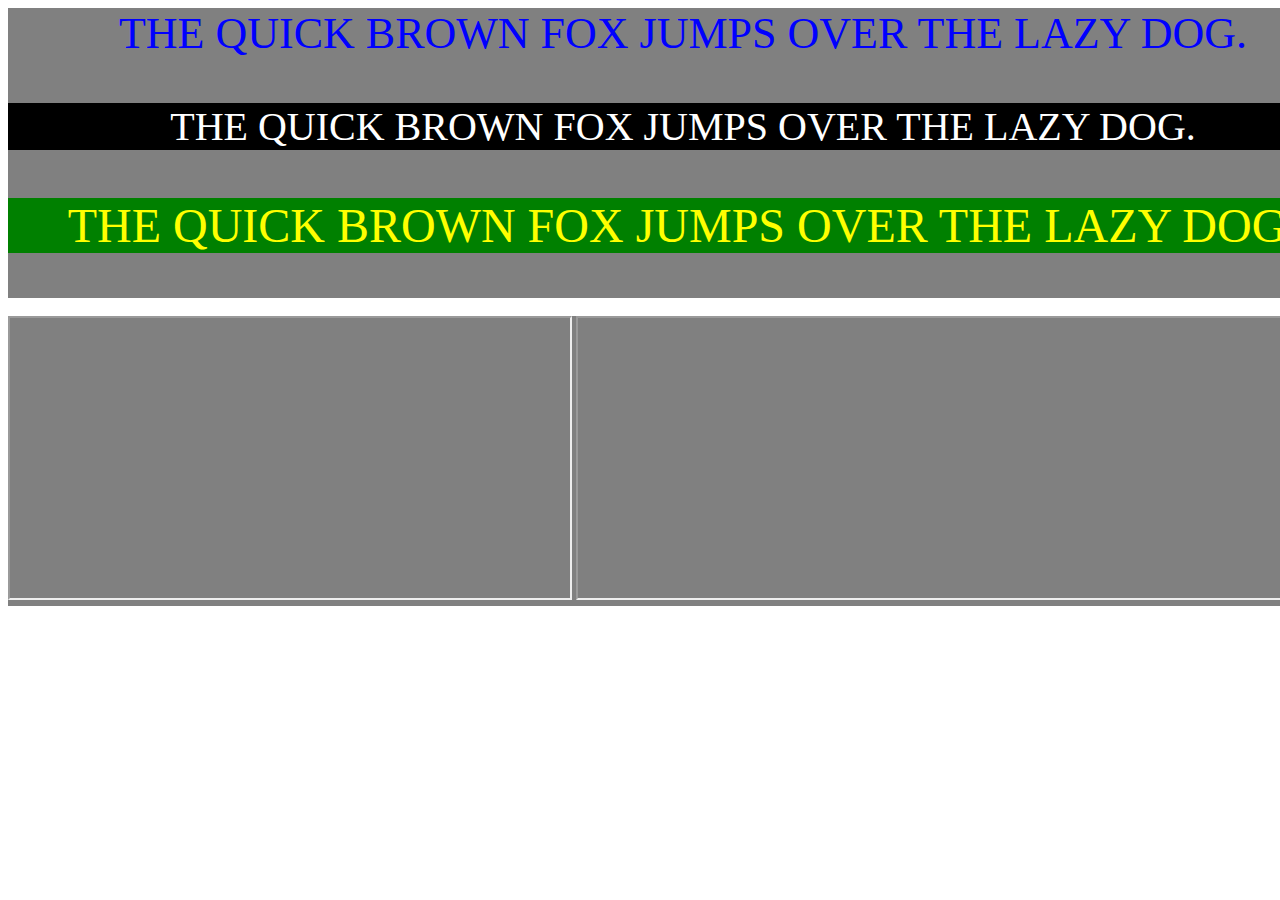
<file: Assignment 2 Html & Css/assignment 2.html>
<html>
    <head>
        <title>LU 2nd Assignment On HTML</title>
        <link rel="stylesheet" href="style.css"/>
        <style>
            /* INTERNAL CSS FOR 2ND PARAGRAPH AND FOR TAG <P> */
            p{
                text-align: center;
            }
            .internal{
                font-size: 40px;
                color: white;
                background-color: black;
            }
        </style>
    </head>
    <body>
       
        <!--    INLINE CSS: 1ST PARAGRAPH.
                INTERNAL CSS: 2ND PARAGRAPH AND FOR TAG <P>.
                EXTERNAL CSS: 3RD PARAGRAPH AND FOR DIV.        -->

        <div class="container">
            <p style="font-size: 44px; color: blue;">
                THE QUICK BROWN FOX JUMPS OVER THE LAZY DOG.
            </p>


            <p class="internal">
                THE QUICK BROWN FOX JUMPS OVER THE LAZY DOG.
            </p>


            <p class="external">
                THE QUICK BROWN FOX JUMPS OVER THE LAZY DOG.
            </p>
         </div>
 
         <!-- OTHER THINGS TAUGHT TODAY -->

        </br>
         <div class="container"> 

            <iframe width="560px" height="280px" src="https://www.youtube.com/embed/km4fz_3_36I"></iframe>

            <iframe src="https://www.google.com/maps/embed?pb=!1m18!1m12!1m3!1d3558.6830819507927!2d88.31937401436512!3d26.881808267892737!2m3!1f0!2f0!3f0!3m2!1i1024!2i768!4f13.1!3m3!1m2!1s0x39e439fe9f5653a7%3A0x2eb420c598db5426!2sDarjeeling%20Himalayan%20Railway%2C%20West%20Bengal!5e0!3m2!1sen!2sin!4v1625138292153!5m2!1sen!2sin" width="774" height="280" style="border:1;"></iframe>

         </div>

         
    </body>
</html>
</file>
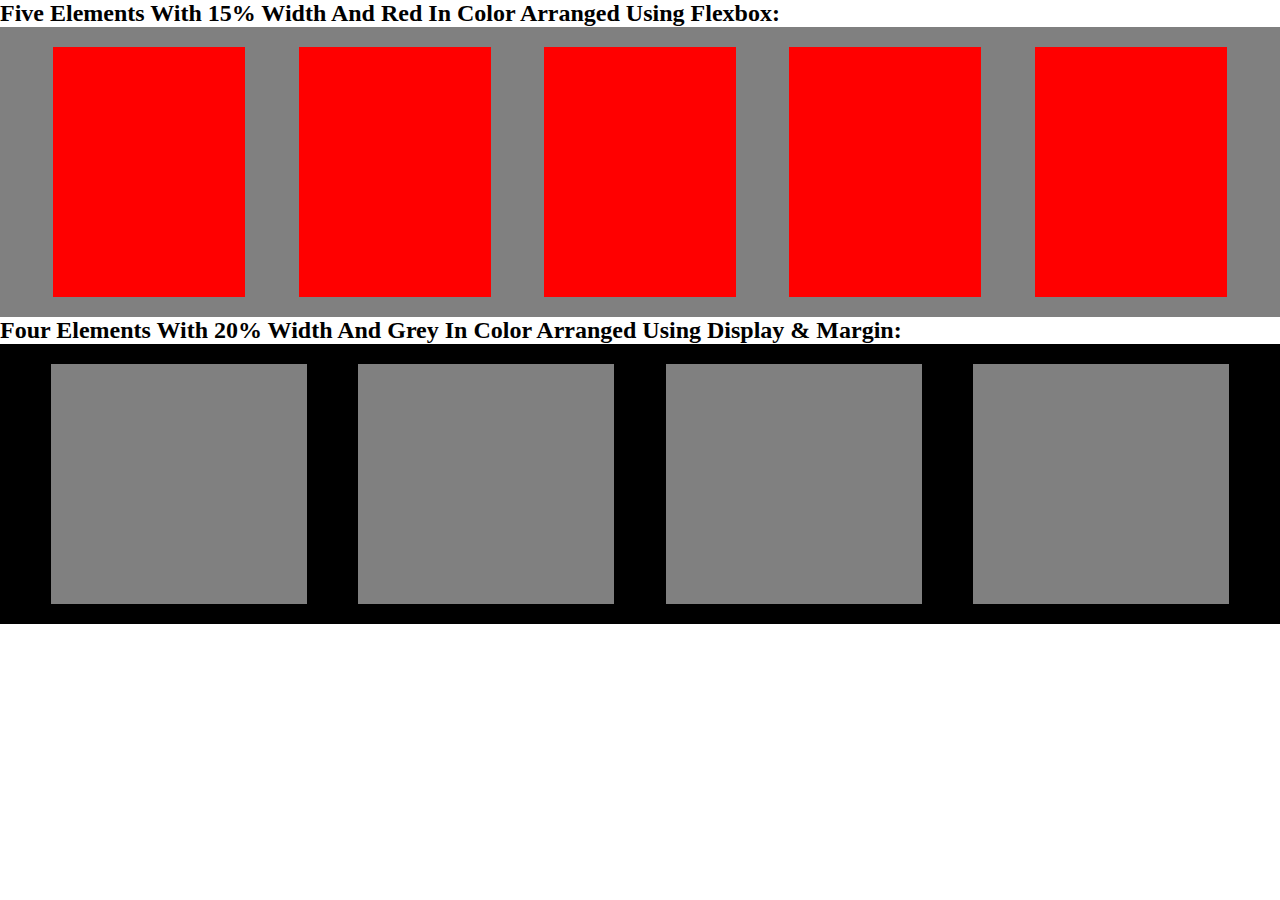
<file: Assignment 3 Html & Css/Assignment 3.html>
<!DOCTYPE html>
<html>
    <head>
        <title>LU 3rd Assignment On HTML</title>
        <link rel="stylesheet" href="style.css"/>
    </head>
    <body>
        <h2>Five Elements With 15% Width And Red In Color Arranged Using Flexbox:</h2>
            <div class="boss">
                <div class="staff"></div>
                <div class="staff"></div>
                <div class="staff"></div>
                <div class="staff"></div>
                <div class="staff"></div>
            </div>
        <h2>Four Elements With 20% Width And Grey In Color Arranged Using Display & Margin:</h2>
            <div class="seller">
                <div class="buyer"></div>
                <div class="buyer"></div>
                <div class="buyer"></div>
                <div class="buyer"></div>
            </div>

    </body>
    </html>
</file>
<file: Assignment 2 Html & Css/style.css>
/* EXTERNAL CSS FOR 3RD PARAGRAPH AND FOR DIV */

.container{
    width:1350px;
    height: 290px;
    background-color: grey;
}

.external{
    font-size: 48px;
    background-color: green;
    color: yellow;
}
</file>
<file: Assignment 3 Html & Css/style.css>
*{
    margin: 0px;
    padding: 0px;
}
.boss{
    width: 100%;
    background-color: gray;
    padding-top: 20px;
    padding-bottom: 20px;
    display: flex;
    justify-content: space-evenly;
    align-items: center;
}
.staff{
    height: 250px;
    width: 15%;
    background-color: red;
    display: inline-block;
}
.seller{
    height: 280px;
    width: 100%;
    background-color: black;
    display: flex;
}
.buyer{
    height: 240px;
    width: 20%;
    background-color: grey;
    display: inline-block;
    margin-left: 4%;
    margin-top: 20px;
    margin-bottom: 20px;
    /* margin: auto;             i wanted to use auto but first i needed to ask you should i use it? */
</file>
